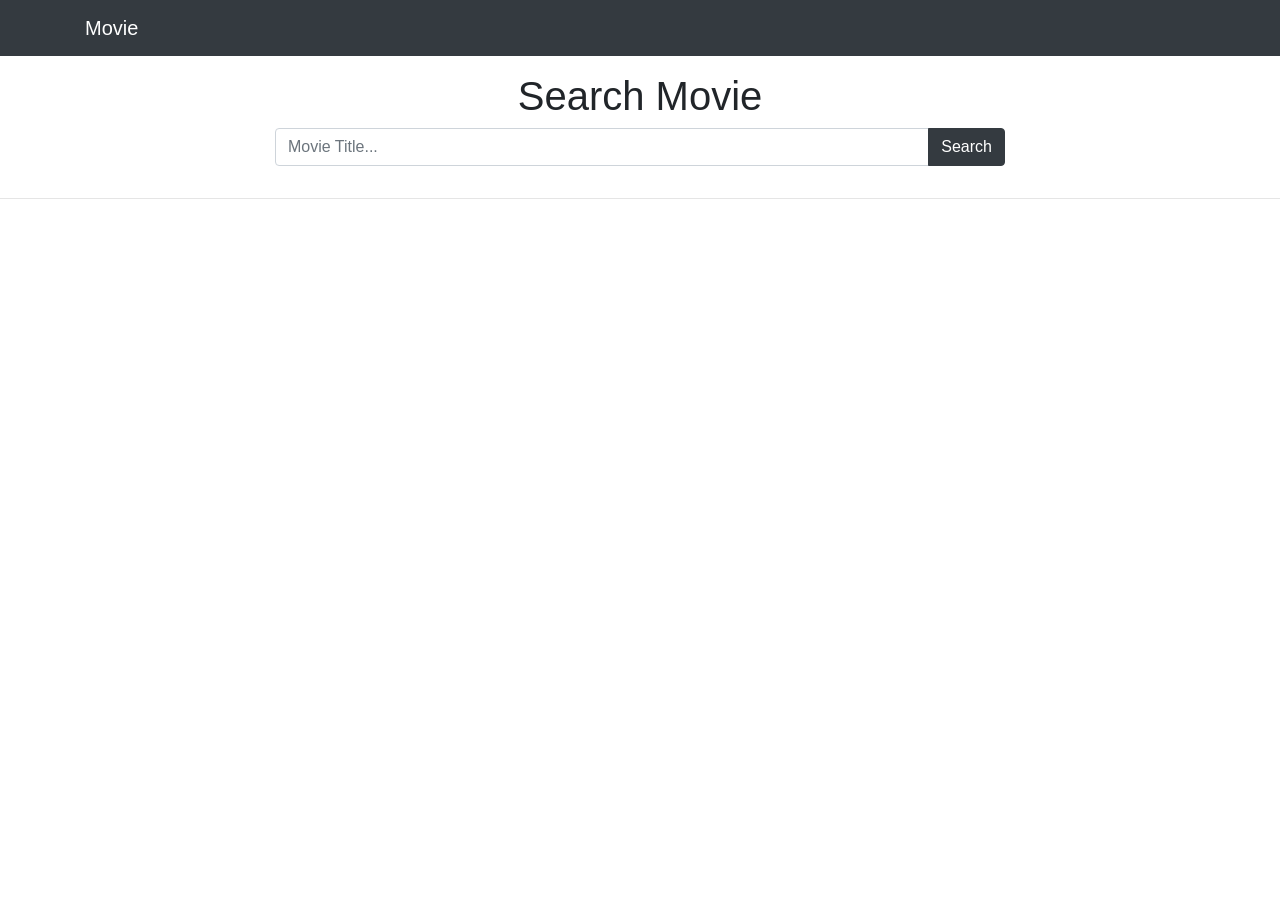
<file: index.html>
<!doctype html>
<html lang="en">

<head>
    <!-- Required meta tags -->
    <meta charset="utf-8">
    <meta name="viewport" content="width=device-width, initial-scale=1, shrink-to-fit=no">

    <!-- Custom fonts for this template-->
    <link href="assets/fontawesome-free/css/all.min.css " rel="stylesheet" type="text/css">

    <!-- Page level plugin CSS-->
    <link href="assets/datatables/dataTables.bootstrap4.css" rel="stylesheet">

    <!-- Custom styles for this template-->
    <link href="css/sb-admin.css" rel="stylesheet">

    <title>Movie</title>
</head>

<body>

    <nav class="navbar navbar-expand-lg navbar-dark bg-dark">
        <div class="container">
            <a class="navbar-brand" href="#">Movie</a>
        </div>
    </nav>

    <div class="container">
        <div class="row mt-3 justify-content-center">
            <div class="col-md-8" id="input-group">
                <h1 class="text-center">Search Movie</h1>
                <div class="input-group mb-3">
                    <input type="text" class="form-control" placeholder="Movie Title..." id="search-input">
                    <div class="input-group-append">
                        <button class="btn btn-dark" type="button" id="search-button">Search</button>
                    </div>
                </div>
            </div>
        </div>
        <div class=" row justify-content-center">
            <div id="error" class="col-md-6 text-center"></div>
        </div>
    </div>
    <hr>
    <div class="row" id="movie-list">

    </div>
    </div>

    <!-- Modal -->
    <div class="modal fade" id="exampleModal" tabindex="-1" role="dialog" aria-labelledby="exampleModalLabel"
        aria-hidden="true">
        <div class="modal-dialog modal-lg" role="document">
            <div class="modal-content">
                <div class="modal-header">
                    <h5 class="modal-title" id="exampleModalLabel">Movie Detail</h5>
                    <button type="button" class="close" data-dismiss="modal" aria-label="Close">
                        <span aria-hidden="true">&times;</span>
                    </button>
                </div>
                <div class="modal-body">

                </div>
                <div class="modal-footer">
                    <button type="button" class="btn btn-secondary" data-dismiss="modal">Close</button>
                </div>
            </div>
        </div>
    </div>

    <!-- Optional JavaScript -->
    <!-- jQuery first, then Popper.js, then Bootstrap JS -->
    <script src="https://code.jquery.com/jquery-3.3.1.min.js"
        integrity="sha256-FgpCb/KJQlLNfOu91ta32o/NMZxltwRo8QtmkMRdAu8=" crossorigin="anonymous"></script>
    <script src="https://cdnjs.cloudflare.com/ajax/libs/popper.js/1.14.7/umd/popper.min.js"
        integrity="sha384-UO2eT0CpHqdSJQ6hJty5KVphtPhzWj9WO1clHTMGa3JDZwrnQq4sF86dIHNDz0W1" crossorigin="anonymous">
    </script>
    <script src="https://stackpath.bootstrapcdn.com/bootstrap/4.3.1/js/bootstrap.min.js"
        integrity="sha384-JjSmVgyd0p3pXB1rRibZUAYoIIy6OrQ6VrjIEaFf/nJGzIxFDsf4x0xIM+B07jRM" crossorigin="anonymous">
    </script>
    <script src="script.js"></script>
    <script src="ui.js"></script>
</body>

</html>
</file>
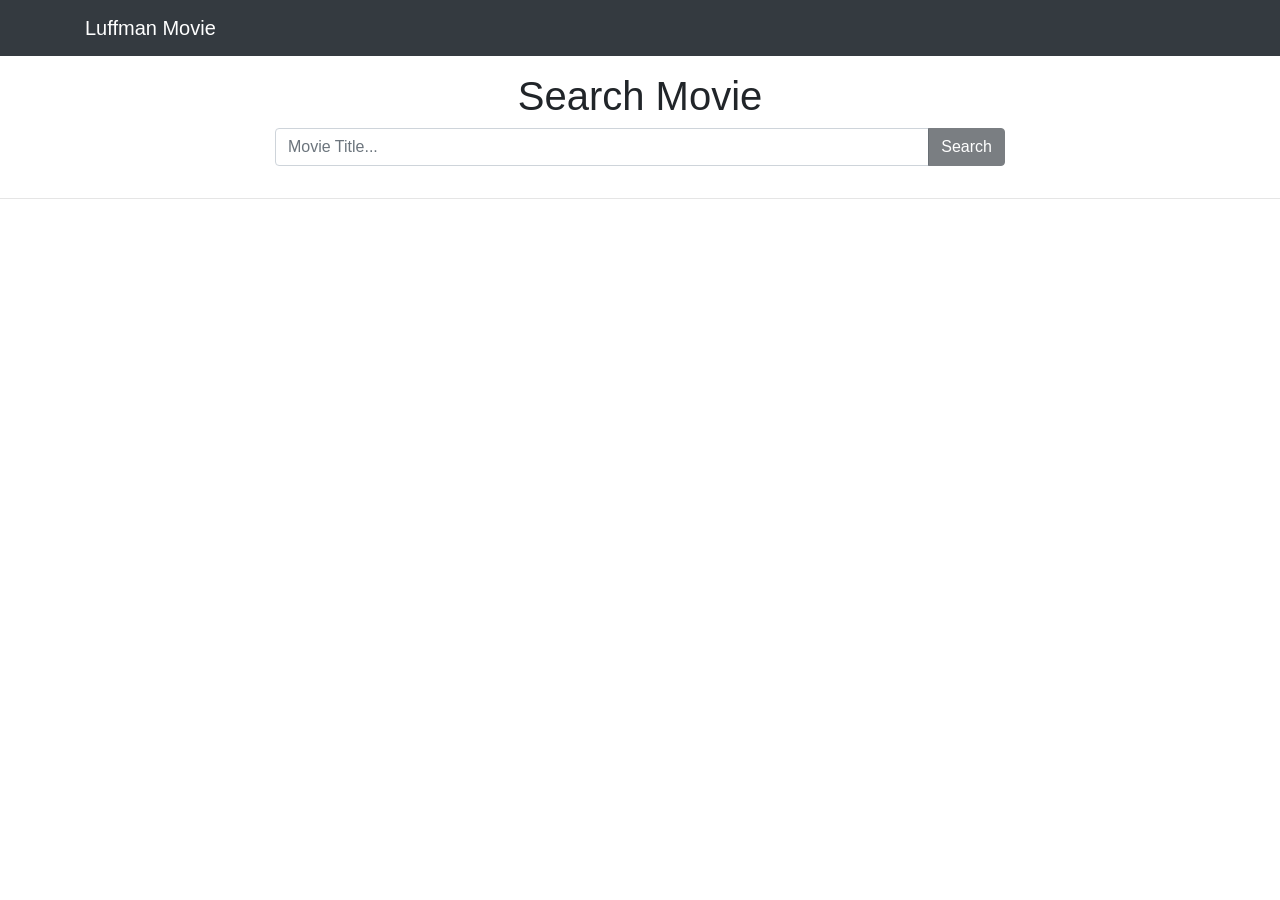
<file: Home.html>
<!doctype html>
<html lang="en">

<head>
    <!-- Required meta tags -->
    <meta charset="utf-8">
    <meta name="viewport" content="width=device-width, initial-scale=1, shrink-to-fit=no">

    <!-- Custom fonts for this template-->
    <link href="assets/fontawesome-free/css/all.min.css " rel="stylesheet" type="text/css">

    <!-- Page level plugin CSS-->
    <link href="assets/datatables/dataTables.bootstrap4.css" rel="stylesheet">

    <!-- Custom styles for this template-->
    <link href="css/sb-admin.css" rel="stylesheet">

    <title>Luffman Movie</title>
</head>

<body>

    <nav class="navbar navbar-expand-lg navbar-dark bg-dark">
        <div class="container">
            <a class="navbar-brand" href="#">Luffman Movie</a>
        </div>
    </nav>

    <div class="container">
        <div class="row mt-3 justify-content-center">
            <div class="col-md-8" id="input-group">
                <h1 class="text-center">Search Movie</h1>
                <div class="input-group mb-3">
                    <input type="text" class="form-control" placeholder="Movie Title..." id="search-input">
                    <div class="input-group-append">
                        <button disabled class="btn btn-dark" type="button" id="search-button">Search</button>
                    </div>
                </div>
            </div>
        </div>
    </div>
    <hr>
    <div class="row" id="movie-list">

    </div>
    </div>

    <!-- Modal -->
    <div class="modal fade" id="exampleModal" tabindex="-1" role="dialog" aria-labelledby="exampleModalLabel"
        aria-hidden="true">
        <div class="modal-dialog modal-lg" role="document">
            <div class="modal-content">
                <div class="modal-header">
                    <h5 class="modal-title" id="exampleModalLabel">Movie Detail</h5>
                    <button type="button" class="close" data-dismiss="modal" aria-label="Close">
                        <span aria-hidden="true">&times;</span>
                    </button>
                </div>
                <div class="modal-body">

                </div>
                <div class="modal-footer">
                    <button type="button" class="btn btn-secondary" data-dismiss="modal">Close</button>
                </div>
            </div>
        </div>
    </div>

    <!-- Optional JavaScript -->
    <!-- jQuery first, then Popper.js, then Bootstrap JS -->
    <script src="https://code.jquery.com/jquery-3.3.1.min.js"
        integrity="sha256-FgpCb/KJQlLNfOu91ta32o/NMZxltwRo8QtmkMRdAu8=" crossorigin="anonymous"></script>
    <script src="https://cdnjs.cloudflare.com/ajax/libs/popper.js/1.14.7/umd/popper.min.js"
        integrity="sha384-UO2eT0CpHqdSJQ6hJty5KVphtPhzWj9WO1clHTMGa3JDZwrnQq4sF86dIHNDz0W1" crossorigin="anonymous">
    </script>
    <script src="https://stackpath.bootstrapcdn.com/bootstrap/4.3.1/js/bootstrap.min.js"
        integrity="sha384-JjSmVgyd0p3pXB1rRibZUAYoIIy6OrQ6VrjIEaFf/nJGzIxFDsf4x0xIM+B07jRM" crossorigin="anonymous">
    </script>
    <script src="js/script.js"></script>
</body>

</html>
</file>
